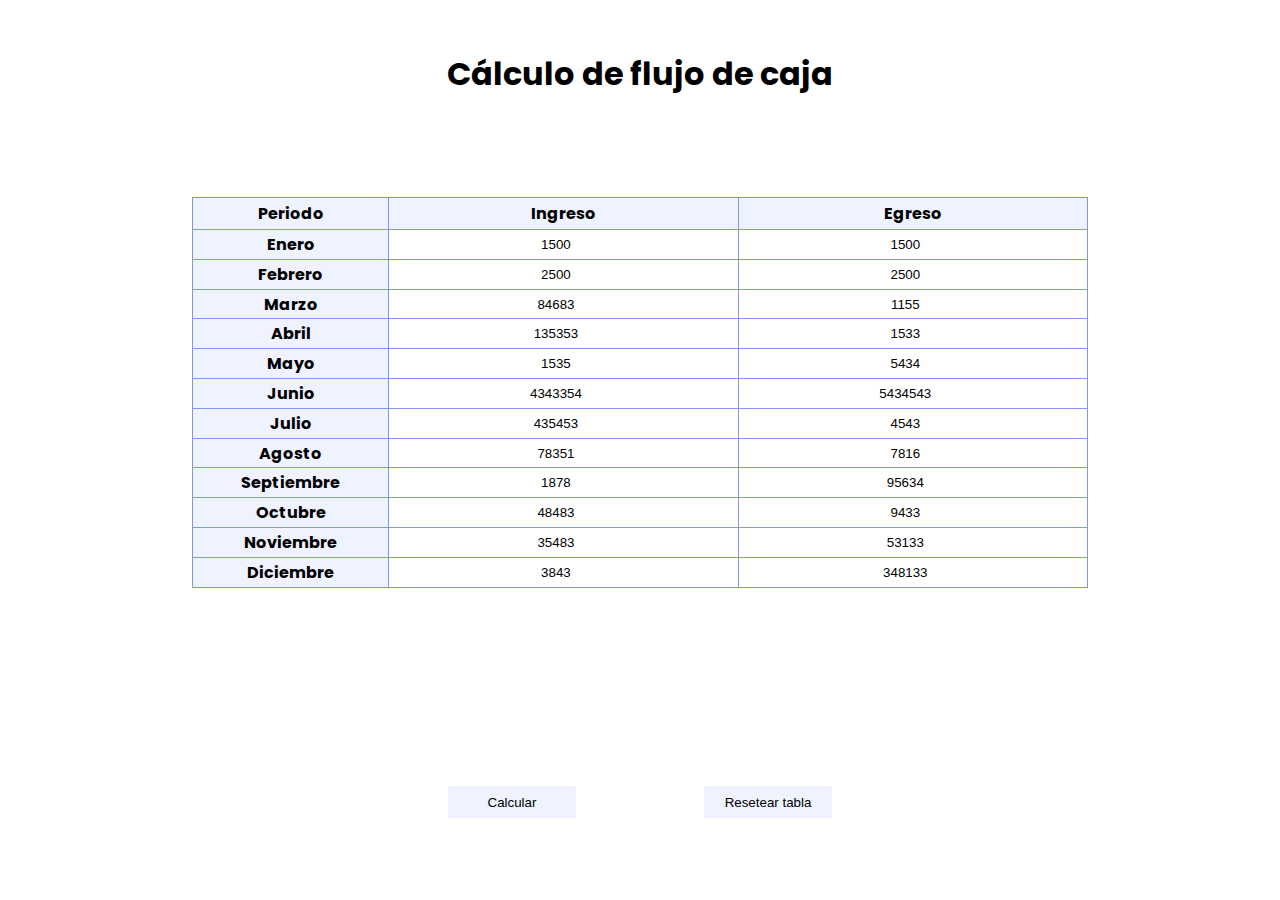
<file: index.html>
<!DOCTYPE html>
<html lang="es">

<head>
    <meta charset="UTF-8">
    <meta name="viewport" content="width=device-width, initial-scale=1.0">
    <title>Ejercicio 1</title>
    <link rel="stylesheet" href="./css/styles.css">
    <link rel="preconnect" href="https://fonts.googleapis.com">
    <link rel="preconnect" href="https://fonts.gstatic.com" crossorigin>
    <link href="https://fonts.googleapis.com/css2?family=Poppins:wght@400;700;800&family=Roboto:wght@400;700;900&display=swap" rel="stylesheet">
</head>

<body>

    <main>
        <h1>Cálculo de flujo de caja</h1>
        <table>
            <thead>
                <tr>
                    <th scope="col">Periodo</th>
                    <th scope="col">Ingreso</th>
                    <th scope="col">Egreso</th>
                </tr>
            </thead>
            <tbody id="table__body">
            </tbody>
        </table>

        <div class="status__alert">
        </div>

        <div class="btn__container">
            <button class="btn calculate__btn">Calcular</button>
            <button class="btn reset__btn">Resetear tabla</button>
        </div>

    </main>

    <script src="utils/defaultData.js"></script>
    <script src="js/index.js"></script>
</body>

</html>
</file>
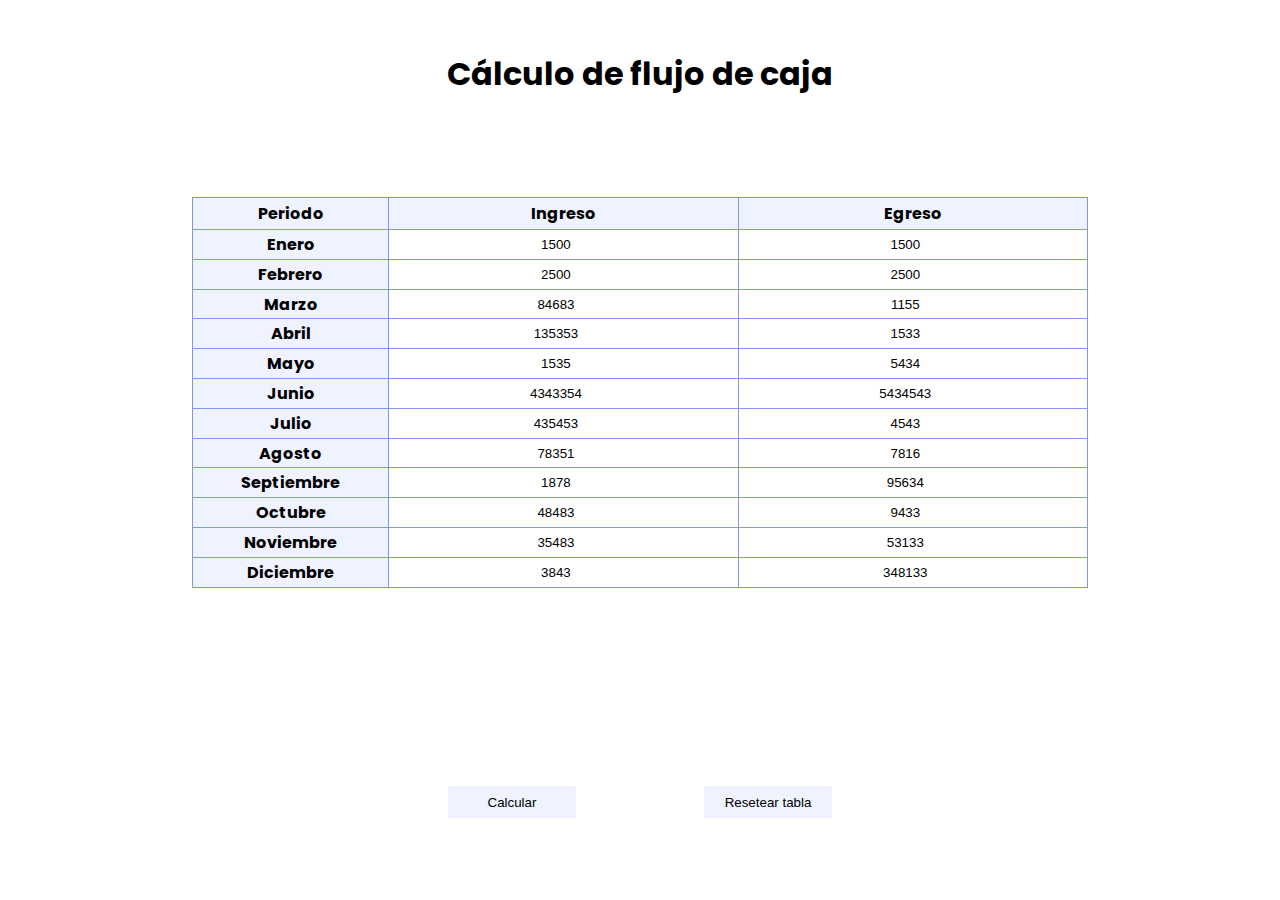
<file: ejercicio-1/index.html>
<!DOCTYPE html>
<html lang="es">

<head>
    <meta charset="UTF-8">
    <meta name="viewport" content="width=device-width, initial-scale=1.0">
    <title>Ejercicio 1</title>
    <link rel="stylesheet" href="./css/styles.css">
    <link rel="preconnect" href="https://fonts.googleapis.com">
    <link rel="preconnect" href="https://fonts.gstatic.com" crossorigin>
    <link href="https://fonts.googleapis.com/css2?family=Poppins:wght@400;700;800&family=Roboto:wght@400;700;900&display=swap" rel="stylesheet">
</head>

<body>

    <main>
        <h1>Cálculo de flujo de caja</h1>
        <table>
            <thead>
                <tr>
                    <th scope="col">Periodo</th>
                    <th scope="col">Ingreso</th>
                    <th scope="col">Egreso</th>
                </tr>
            </thead>
            <tbody id="table__body">
            </tbody>
        </table>

        <div class="status__alert">
        </div>

        <div class="btn__container">
            <button class="btn calculate__btn">Calcular</button>
            <button class="btn reset__btn">Resetear tabla</button>
        </div>

    </main>

    <script src="../utils/defaultData.js"></script>
    <script src="js/index.js"></script>
</body>

</html>
</file>
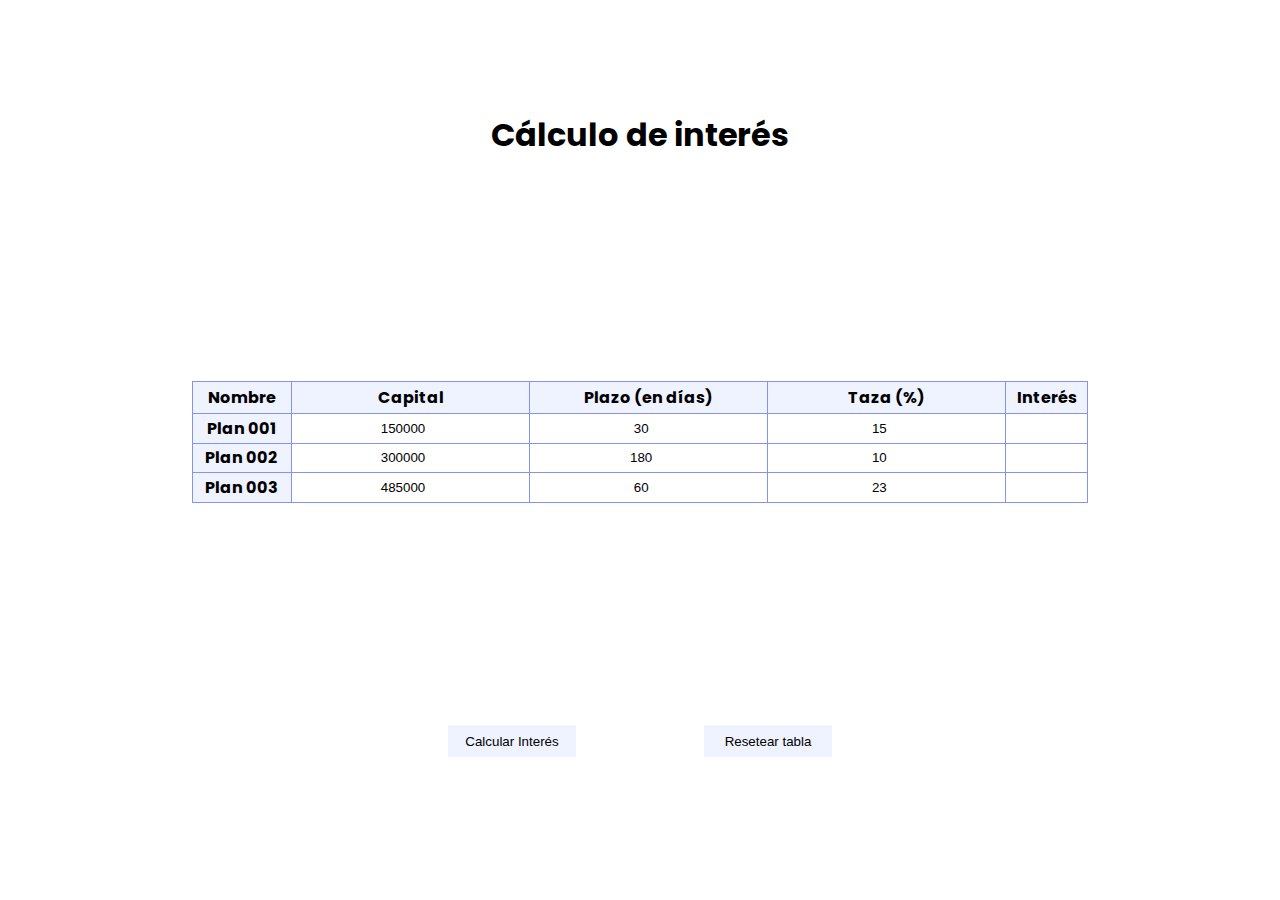
<file: ejercicio-2/index.html>
<!DOCTYPE html>
<html lang="es">

<head>
    <meta charset="UTF-8">
    <meta name="viewport" content="width=device-width, initial-scale=1.0">
    <title>Ejercicio 1</title>
    <link rel="stylesheet" href="./css/styles.css">
    <link rel="preconnect" href="https://fonts.googleapis.com">
    <link rel="preconnect" href="https://fonts.gstatic.com" crossorigin>
    <link href="https://fonts.googleapis.com/css2?family=Poppins:wght@400;700;800&family=Roboto:wght@400;700;900&display=swap" rel="stylesheet">
</head>

<body>

    <main>
        <h1>Cálculo de interés</h1>
        <table>
            <thead>
                <tr>
                    <th scope="col">Nombre</th>
                    <th scope="col">Capital</th>
                    <th scope="col">Plazo (en días)</th>
                    <th scope="col">Taza (%)</th>
                    <th scope="col">Interés</th>
                </tr>
            </thead>
            <tbody id="table__body">
            </tbody>
        </table>

        <div class="btn__container">
            <button class="btn calculate__btn">Calcular Interés</button>
            <button class="btn reset__btn">Resetear tabla</button>
        </div>

    </main>

    <script src="../utils/defaultData.js"></script>
    <script src="js/index.js"></script>
</body>

</html>
</file>
<file: css/styles.css>
*{
    box-sizing: border-box;
    padding: 0;
    margin: 0;
}

:root{
    font-family: 'Poppins', sans-serif;
    --primary-color: #eff2ff;
    --border-color: #8494f1;
}

main {
    width: 100%;
    height: 100vh;
    display: flex;
    flex-direction: column;
    justify-content: space-around;
    align-items: center;
    padding-bottom: 2rem;
}

table {
    border-collapse: collapse;
    width: 70%;
}

table, thead, tr, th, td {
    border: 1px solid var(--border-color);
}

table thead tr th {
    background-color: var(--primary-color);
    height: 2rem;
}

table tbody tr th {
    background-color: var(--primary-color);
}


.table__input {
    border: none;
    text-align: center;
    height: 1.8rem;
    width: 100%;
}

.table__input:focus {
    background-color: var(--primary-color);
    outline: none;
}

.table__month {
    text-transform: capitalize;
}

.btn__container {
    display: flex;
    justify-content: space-around;
    width: 40%;
    height: 2rem;
}

.btn {
    width: 8rem;
    background-color: var(--primary-color);
    border: none;
    cursor: pointer;
}
</file>
<file: ejercicio-1/css/styles.css>
*{
    box-sizing: border-box;
    padding: 0;
    margin: 0;
}

:root{
    font-family: 'Poppins', sans-serif;
    --primary-color: #eff2ff;
    --border-color: #8494f1;
}

main {
    width: 100%;
    height: 100vh;
    display: flex;
    flex-direction: column;
    justify-content: space-around;
    align-items: center;
    padding-bottom: 2rem;
}

table {
    border-collapse: collapse;
    width: 70%;
}

table, thead, tr, th, td {
    border: 1px solid var(--border-color);
}

table thead tr th {
    background-color: var(--primary-color);
    height: 2rem;
}

table tbody tr th {
    background-color: var(--primary-color);
}


.table__input {
    border: none;
    text-align: center;
    height: 1.8rem;
    width: 100%;
}

.table__input:focus {
    background-color: var(--primary-color);
    outline: none;
}

.table__month {
    text-transform: capitalize;
}

.btn__container {
    display: flex;
    justify-content: space-around;
    width: 40%;
    height: 2rem;
}

.btn {
    width: 8rem;
    background-color: var(--primary-color);
    border: none;
    cursor: pointer;
}
</file>
<file: ejercicio-2/css/styles.css>
*{
    box-sizing: border-box;
    padding: 0;
    margin: 0;
}

:root{
    font-family: 'Poppins', sans-serif;
    --primary-color: #eff2ff;
    --border-color: #8494f1;
}

main {
    width: 100%;
    height: 100vh;
    display: flex;
    flex-direction: column;
    justify-content: space-around;
    align-items: center;
    padding-bottom: 2rem;
}

table {
    border-collapse: collapse;
    width: 70%;
}

table, thead, tr, th, td {
    border: 1px solid var(--border-color);
}

table thead tr th {
    background-color: var(--primary-color);
    height: 2rem;
}

table tbody tr th {
    background-color: var(--primary-color);
}


.table__input {
    border: none;
    text-align: center;
    height: 1.8rem;
    width: 100%;
}

.table__input:focus {
    background-color: var(--primary-color);
    outline: none;
}

.table__month {
    text-transform: capitalize;
}

.btn__container {
    display: flex;
    justify-content: space-around;
    width: 40%;
    height: 2rem;
}

.btn {
    width: 8rem;
    background-color: var(--primary-color);
    border: none;
    cursor: pointer;
}
</file>
